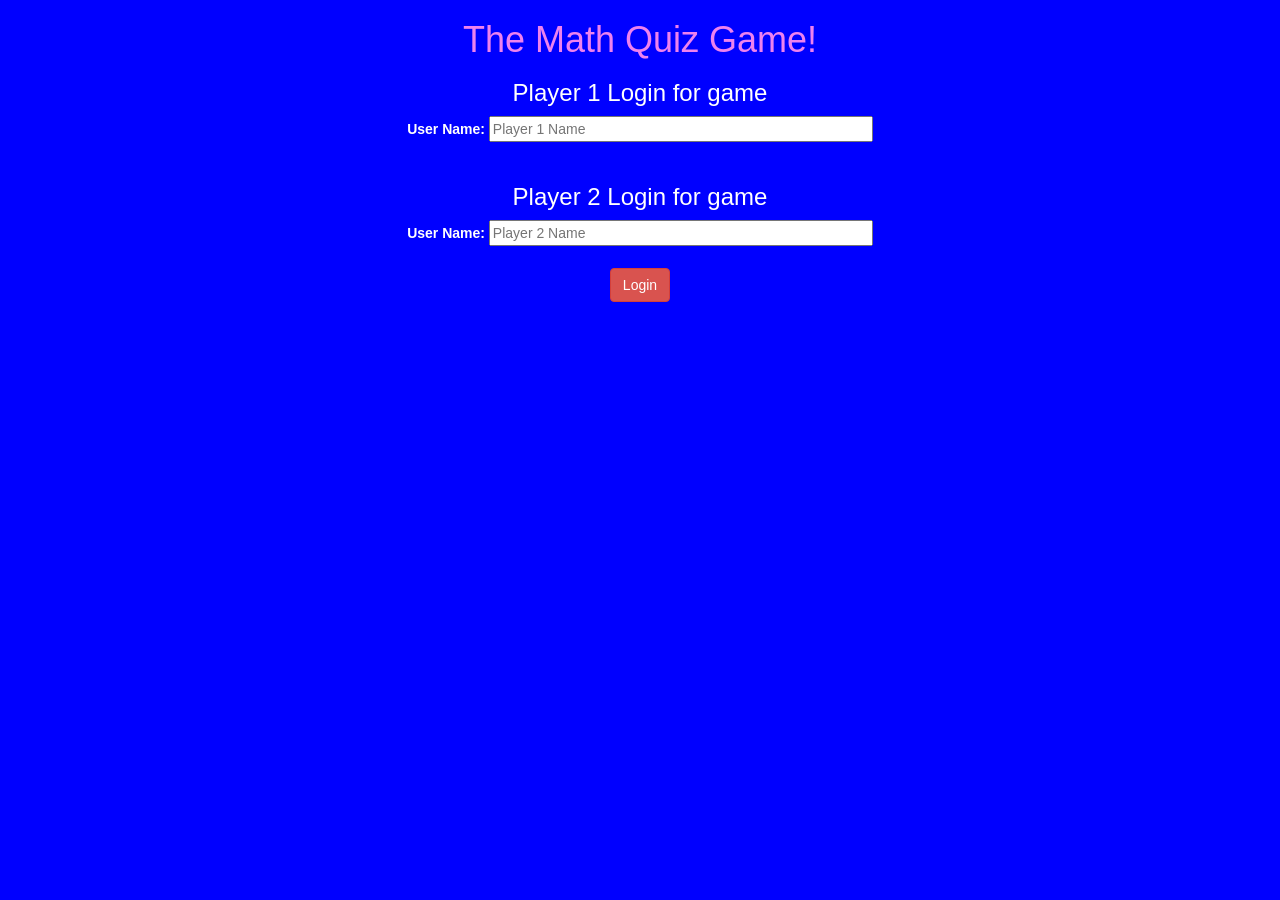
<file: index.html>
<!doctype html>
<html>
    <head>
        <title>The Math Quiz Game!</title>
        <meta name="viewport" content="width=device-width, initial-scale=1">
<link rel="stylesheet" href="https://maxcdn.bootstrapcdn.com/bootstrap/3.4.0/css/bootstrap.min.css">
<script src="https://ajax.googleapis.com/ajax/libs/jquery/3.4.1/jquery.min.js"></script>
<script src="https://maxcdn.bootstrapcdn.com/bootstrap/3.4.0/js/bootstrap.min.js"></script>
<link rel="stylesheet" type="text/css" href="style.css">
    </head>
    <body>
        <center>
            <h1>The Math Quiz Game!</h1>
             <div class="login_div1">
                 <h3>Player 1 Login for game</h3>
                 <label>User Name:</label>
                 <input style="width:30%" id="player1_name" type="text" placeholder="Player 1 Name">
             </div>  
             <br>
             <div class= "login_div2">
                <h3>Player 2 Login for game</h3>
                <label>User Name:</label>
                <input style="width:30%" id="player2_name" type="text" placeholder="Player 2 Name">
            </div> 
            <br>
            <button id="login" onclick="login()" class="btn btn-danger">Login</button>  
        </center>
        <script src="main.js"></script>
    </body>
</html>
</file>
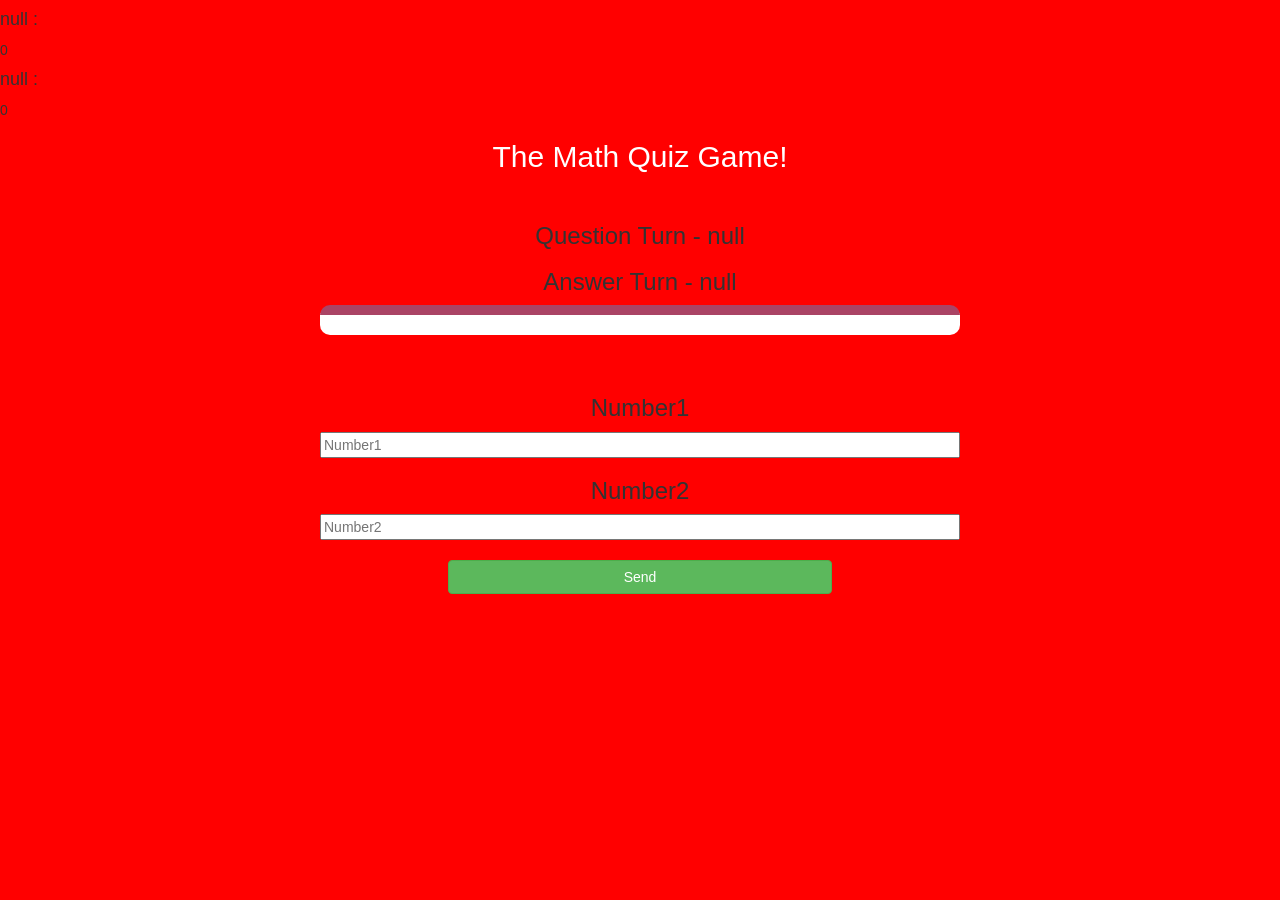
<file: quiz_game_page.html>
<!doctype html>
<html>
    <head>
        <title>The Math Quiz Game!</title>
        <meta name="viewport" content="width=device-width, initial-scale=1">
        <link rel="stylesheet" href="https://maxcdn.bootstrapcdn.com/bootstrap/3.4.0/css/bootstrap.min.css">
        <script src="https://ajax.googleapis.com/ajax/libs/jquery/3.4.1/jquery.min.js"></script>
        <script src="https://maxcdn.bootstrapcdn.com/bootstrap/3.4.0/js/bootstrap.min.js"></script>
        <link rel="stylesheet" href="game.css">
    </head>
    <body>
        <h4 id="player1_name"></h4><span id="player1_score"></span>
        <br>
        <h4 id="player2_name"></h4><span id="player2_score"></span>
        <center>
            <div id="container">
                <h2 style="color:white">The Math Quiz Game!</h2>
                <br>
                <h3 id="player_question"></h3>
                <h3 id="player_answer"></h3>
                <div style="width:50%;" id="output"></div>
                <br>
                <br>
                <h3>Number1</h3>
                <input id="number1" type="text" style="width: 50%;" placeholder="Number1">
                <br>
                <h3>Number2</h3>
                <input id="number2" type="text" style="width: 50%;" placeholder="Number2">
                <br>
                <br>
                <button onclick="send()" style="width:30%;" class="btn btn-success">Send</button>
            </div>
        </center>
        <script src="game.js"></script>
    </body>
</html>
</file>
<file: style.css>
body{
    background-color:blue;
}
h3{
    color:white;
}
label{
    color:white;
}
h1{
    color:violet;
}
</file>
<file: game.css>
body{
    background-color:red;
}
#output{
    background-color:white;
    border-radius:10px;
    border-top: 10px solid #AA4465;
    padding:10px;
    float:none;
    text-align:left;
}
</file>
